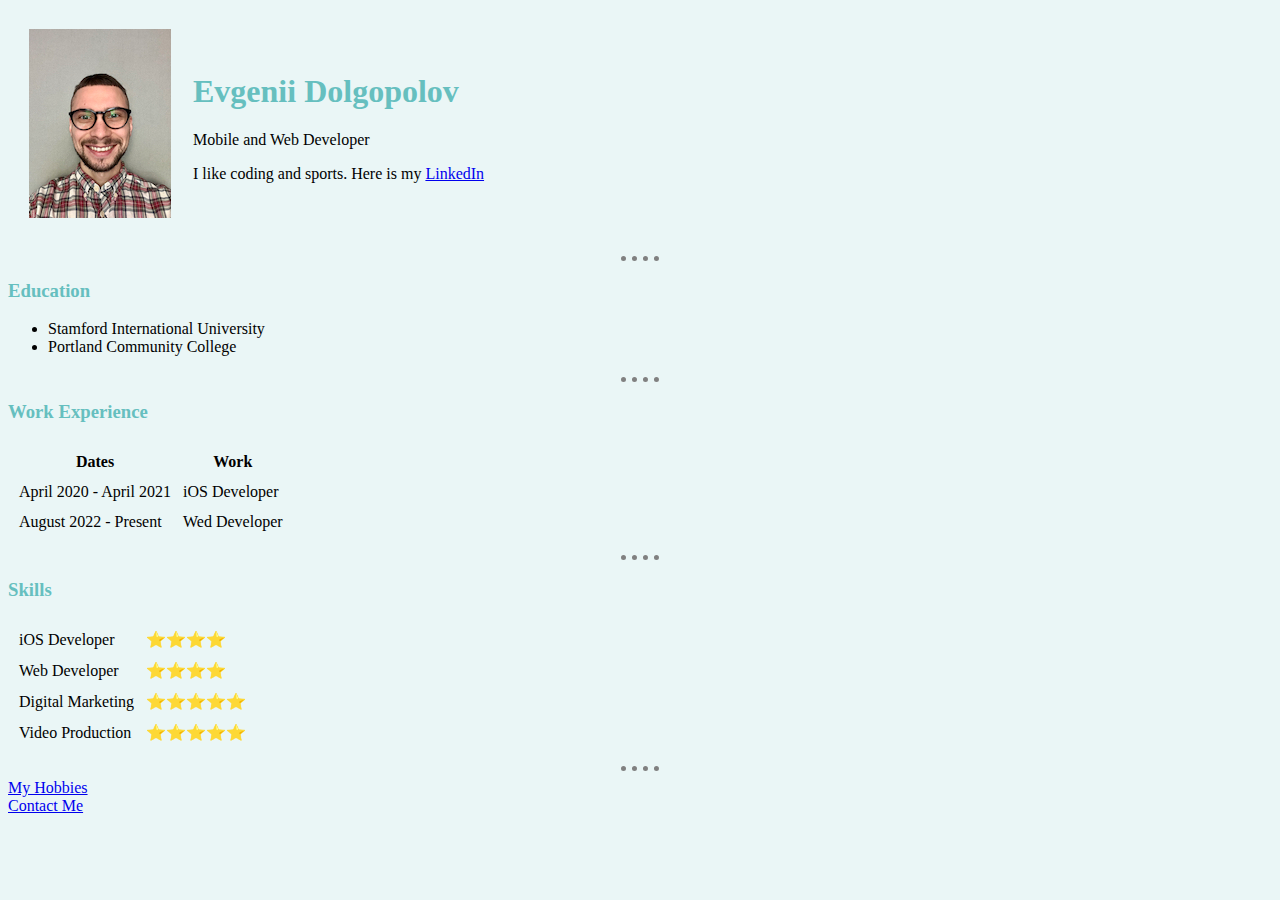
<file: index.html>
<!DOCTYPE html>
<html lang="en" dir="ltr">

<head>
  <meta charset="utf-8">
  <title>Evgenii's Personal Site</title>
  <link rel="stylesheet" href="css/styles.css">
</head>

<body>
  <table cellspacing="20">
    <tr>
      <td><img src="assets/my_img.jpg" alt="my img"></td>
      <td>
        <h1><strong>Evgenii Dolgopolov</strong></h1>
        <p>Mobile and Web Developer</p>
        <p>I like coding and sports. Here is my <a href="https://www.linkedin.com/in/evgenii-dolgopolov/">LinkedIn</a></p>
      </td>
    </tr>
  </table>
  <hr>
  <h3>Education</h3>
  <ul>
    <li>Stamford International University</li>
    <li>Portland Community College</li>
  </ul>
  <hr>
  <h3>Work Experience</h3>
  <table cellspacing="10">
    <thead>
      <tr>
        <th>Dates</th>
        <th>Work</th>
      </tr>
    </thead>
    <tbody>
      <tr>
        <td>April 2020 - April 2021</td>
        <td>iOS Developer</td>
      </tr>
      <tr>
        <td>August 2022 - Present</td>
        <td>Wed Developer</td>
      </tr>
    </tbody>
  </table>
  <hr>
  <h3>Skills</h3>
  <table cellspacing="10">
    <tr>
      <td>iOS Developer</td>
      <td>⭐⭐⭐⭐</td>
    </tr>
    <tr>
      <td>Web Developer</td>
      <td>⭐⭐⭐⭐</td>
    </tr>
    <tr>
      <td>Digital Marketing</td>
      <td>⭐⭐⭐⭐⭐</td>
    </tr>
    <tr>
      <td>Video Production</td>
      <td>⭐⭐⭐⭐⭐</td>
    </tr>
  </table>
  <hr>
  <a href="hobbies.html">My Hobbies</a>
  <br>
  <a href="contact.html">Contact Me</a>

</body>

</html>
</file>
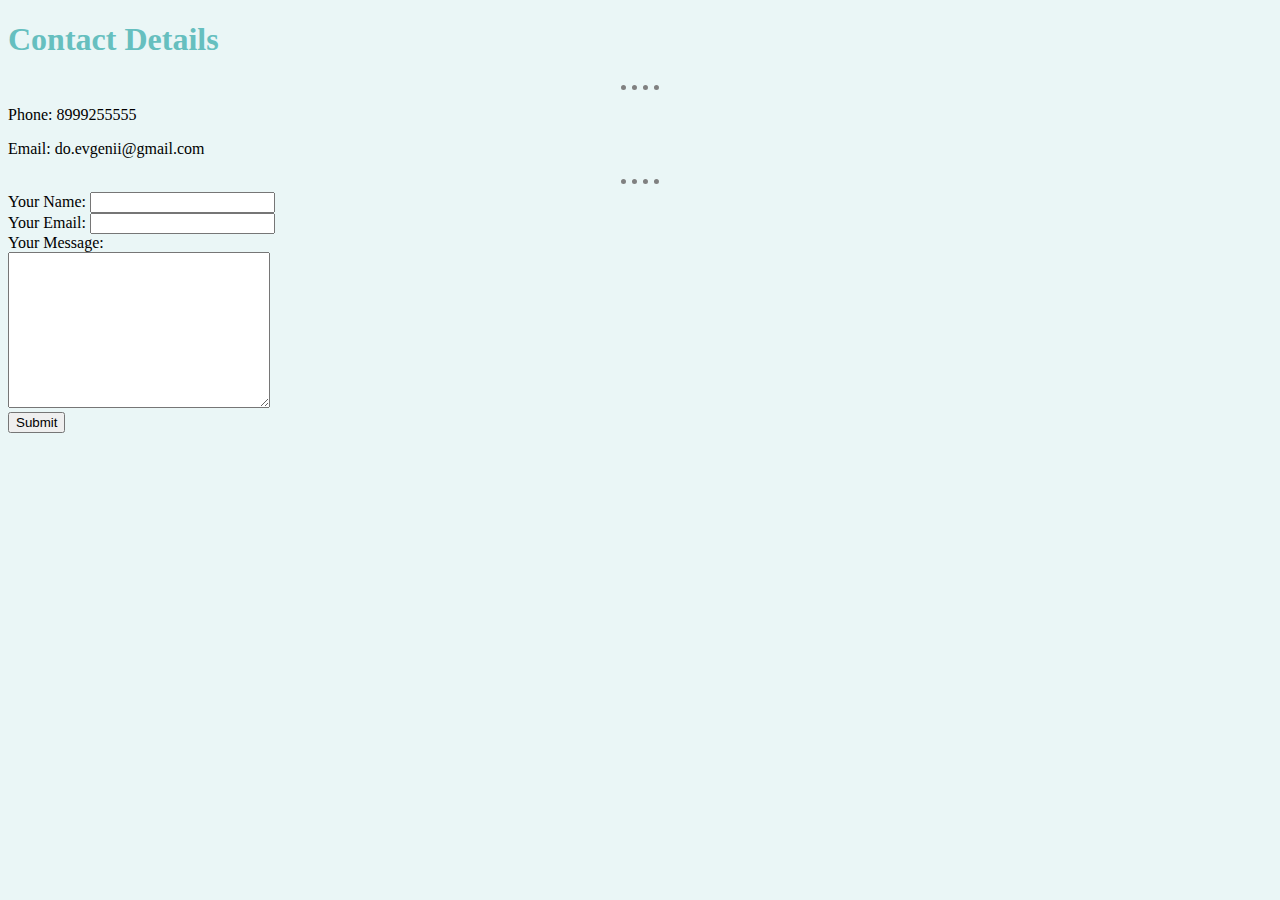
<file: contact.html>
<!DOCTYPE html>
<html lang="en" dir="ltr">
  <head>
    <meta charset="utf-8">
    <title>Contact Me</title>
    <link rel="stylesheet" href="css/styles.css">
  </head>
  <body>
    <h1>Contact Details</h1>
    <hr>
    <p>Phone: 8999255555</p>
    <p>Email: do.evgenii@gmail.com</p>
    <hr>
    <form action="mailto:uizz@mail.ru" method="post" enctype="text/plain">
      <label>Your Name:</label>
      <input type="text" name="yourName" value=""><br>
      <label>Your Email:</label>
      <input type="email" name="yourEmail" value=""><br>
      <label>Your Message:</label><br>
      <textarea name="yourMessage" rows="10" cols="30"></textarea><br>
      <input type="submit" name="">
    </form>
  </body>
</html>
</file>
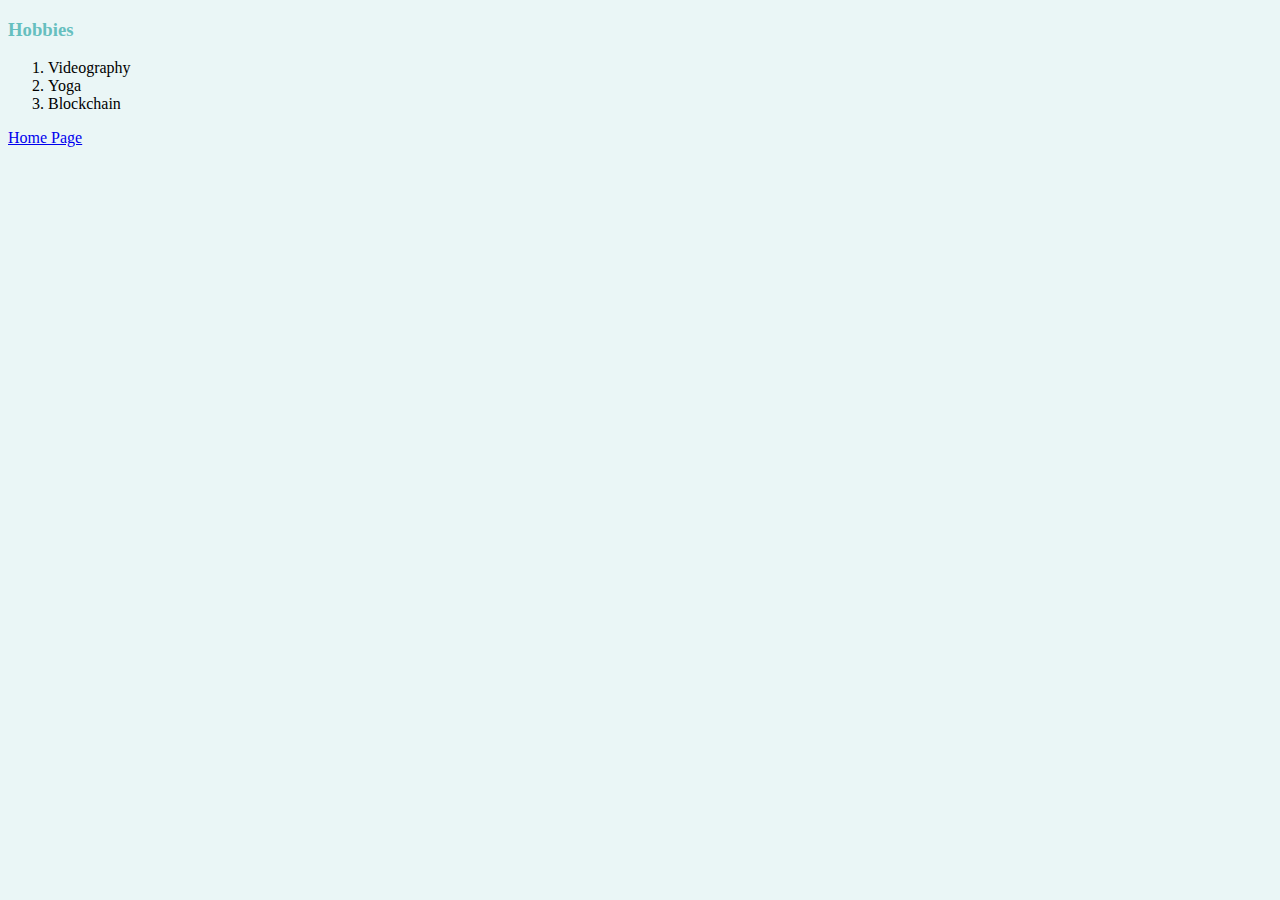
<file: hobbies.html>
<!DOCTYPE html>
<html lang="en" dir="ltr">
  <head>
    <meta charset="utf-8">
    <title>My Hobbies</title>
    <link rel="stylesheet" href="css/styles.css">
  </head>
  <body>
    <h3>Hobbies</h3>
    <ol>
      <li>Videography</li>
      <li>Yoga</li>
      <li>Blockchain</li>
    </ol>
    <a href="index.html">Home Page</a>
  </body>
</html>
</file>
<file: css/styles.css>
body {
  background-color: #EAF6F6;
}

hr {
  background-color: #EAF6F6;
  height: 5px;
  width: 3%;
  border-style: none none dotted;
  border-width: 5px;
  border-color: grey;
}

h1 {
  color: #66BFBF;
}

h3 {
  color: #66BFBF;
}
</file>
